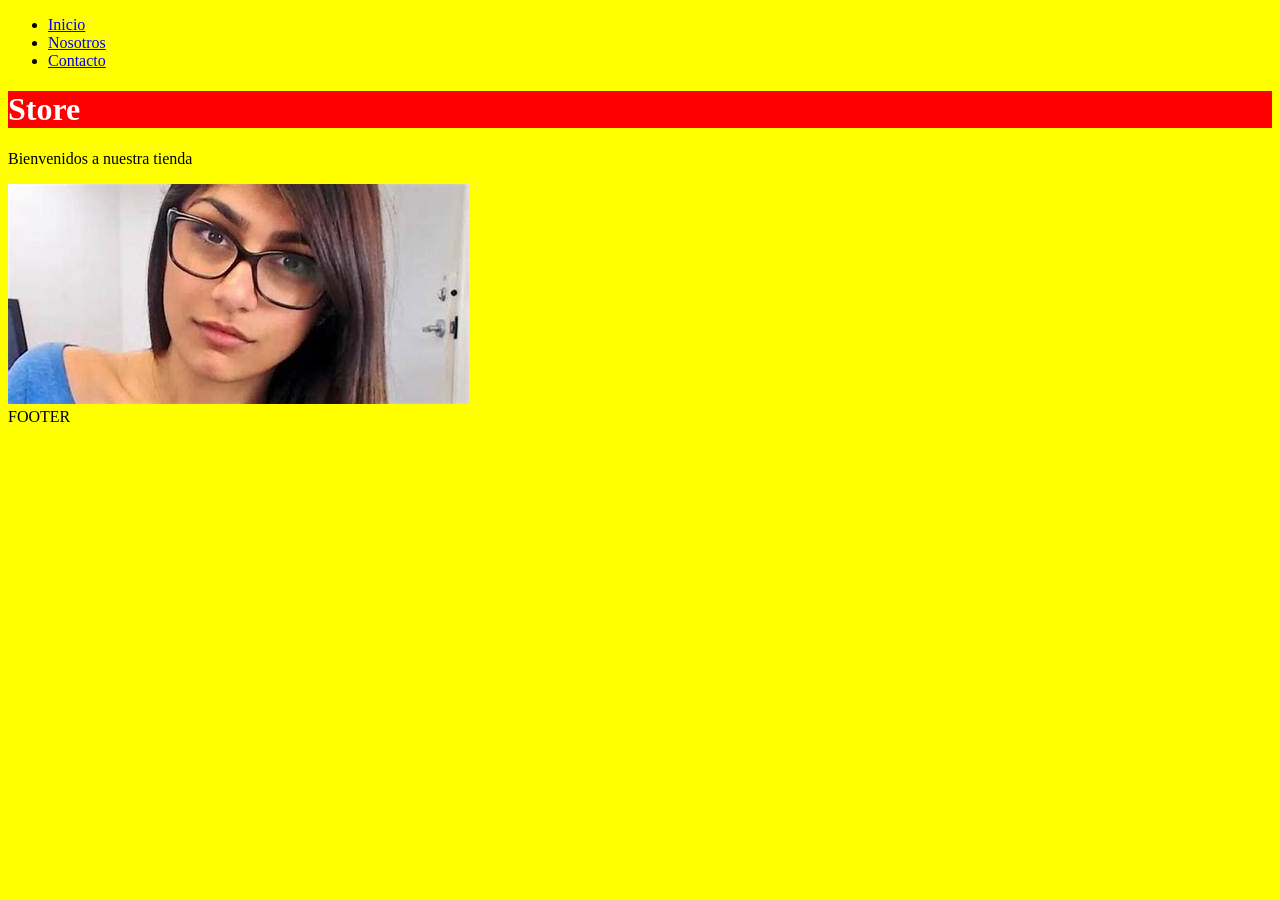
<file: Prueba/STORE/index.html>
<!DOCTYPE html>
<html lang="en">
<head>
    <meta charset="UTF-8">
    <meta name="viewport" content="width=device-width, initial-scale=1.0">
    <title>Store</title>
    <link rel="stylesheet" href="./css/main.css">
</head>
<body>
    <header>
        <nav>
            <ul class="menu">
                <li><a href="./index.html">Inicio</a></li>
                <li><a href="./Nosotros.html">Nosotros</a></li>
                <li><a href="./Contacto.html">Contacto</a></li>
            </ul>
        </nav>
    </header>
    <main>
        <h1>Store</h1>
        <p>Bienvenidos a nuestra tienda</p>
        <img src="./imagenes/actriz.jpg">
    </main>
    <footer>
        FOOTER
    </footer>
</body>
</html>
</file>
<file: Prueba/STORE/css/main.css>
body {
    background-color: yellow;

}


h1 {
    background-color: red;
    color: white;
}
</file>
